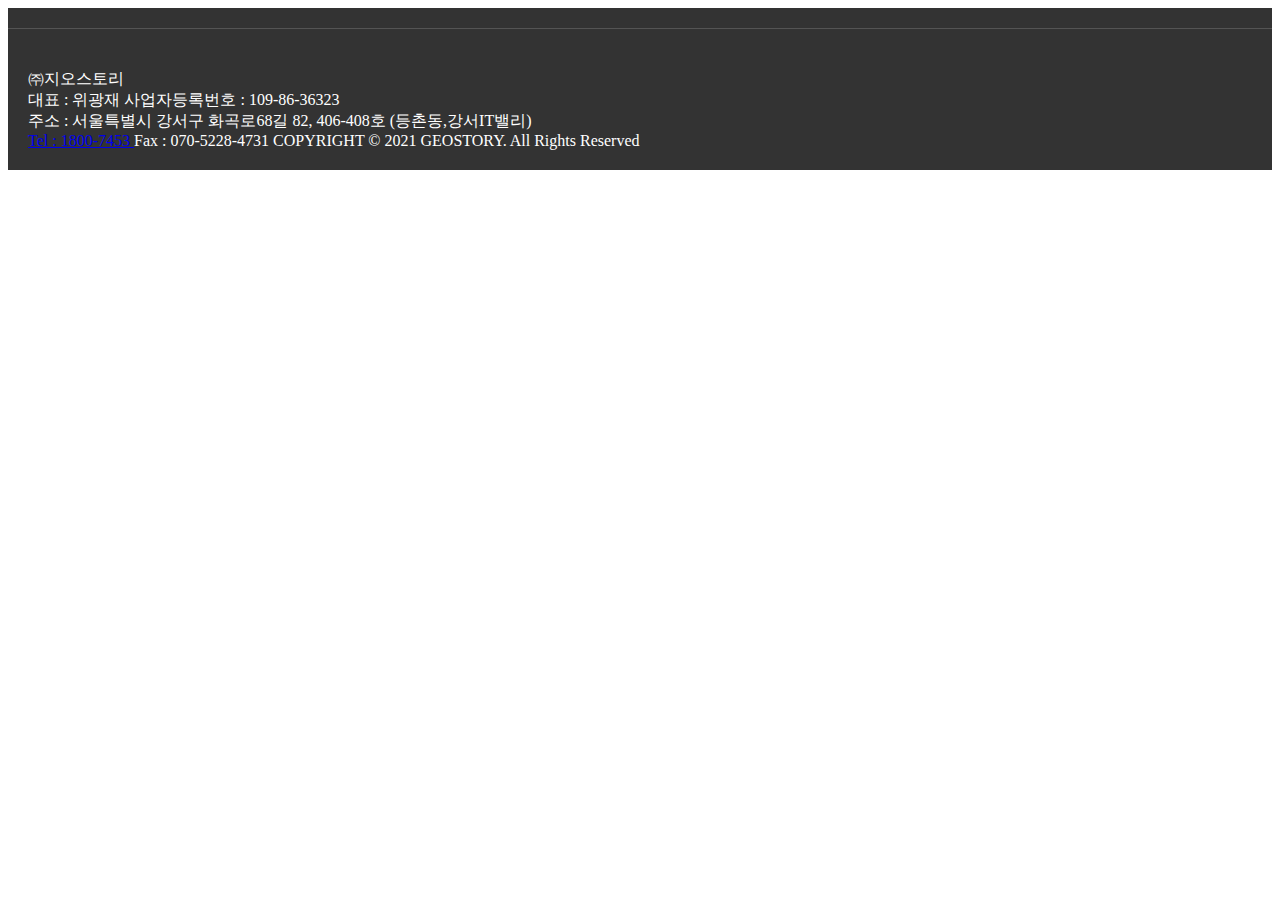
<file: src/main/resources/templates/fragements/footer.html>
<!DOCTYPE html>
<html lang="en">
<head>
    <meta charset="UTF-8">
    <title></title>
</head>
<style>
    footer{text-align:left;background-color:#333;padding:3.125em 0 4.375em}
    @media screen and (max-width:768px){
        .footer{padding:3.3928571429em 0}}
    .footer .container{position:relative}
    .footer-policy-wrap{padding-bottom:1.25em;margin-bottom:1.25em;border-bottom:1px solid rgba(136,136,136,0.4)}.
    .footer__desc{color:#888;position:relative;padding:0 0.625em;display:inline-block;letter-spacing:-0.05em}@media screen and (max-width:1024px){
        .footer__desc{display:block;padding:0}}
    .footer__desc:before{content:"";border-left:1px solid #5e5e5e;height:14px;position:absolute;top:50%;left:-1px;margin-top:-7px}@media screen and (max-width:1024px){
        .footer__desc:before{display:none}}
    .footer__desc.no-line:before{display:none}@media screen and (max-width:768px){
        .footer__desc.no-md-line:before{display:none}}@media screen and (max-width:576px){
        .footer__desc.no-sm-line:before{display:none}}
    .footer-text__box{padding: 20px;}
</style>
<body>
<div class="container" style="background-color: #333333; color: #ffffff">
    <div class="footer-policy-wrap"></div>
        <div class="footer-text">
            <div class="footer-text__box">
                <span class="text-size-14 footer__desc font-weight-light no-line pl-0">
                  ㈜지오스토리        </span>
                    <br class="d-none d-lg-block" />
                    <span class="text-size-14 footer__desc font-weight-light no-line pl-0">
                  대표 :
                  위광재        </span>
                    <span class="text-size-14 footer__desc font-weight-light">
                  사업자등록번호 :
                  109-86-36323        </span>
                    <br class="d-none d-lg-block" />
                    <span class="text-size-14 footer__desc font-weight-light no-line pl-0">
                  주소 :
                  서울특별시 강서구 화곡로68길 82, 406-408호 (등촌동,강서IT밸리)        </span>
                    <br class="d-none d-lg-block" />
                    <span class="text-size-14 footer__desc font-weight-light no-line pl-0">
                  <a href="tel:18007453" class="">
                    Tel :
                    1800-7453          </a>
                </span>
                    <span class="text-size-14 footer__desc font-weight-light">
                  Fax :
                  070-5228-4731        </span>
                    <span class="text-size-14 footer__desc font-weight-light d-block no-line pl-0 mt-4">
                  COPYRIGHT © 2021 GEOSTORY. All Rights Reserved        </span>
            </div>
        </div>
    </div>
</body>
</html>
</file>
